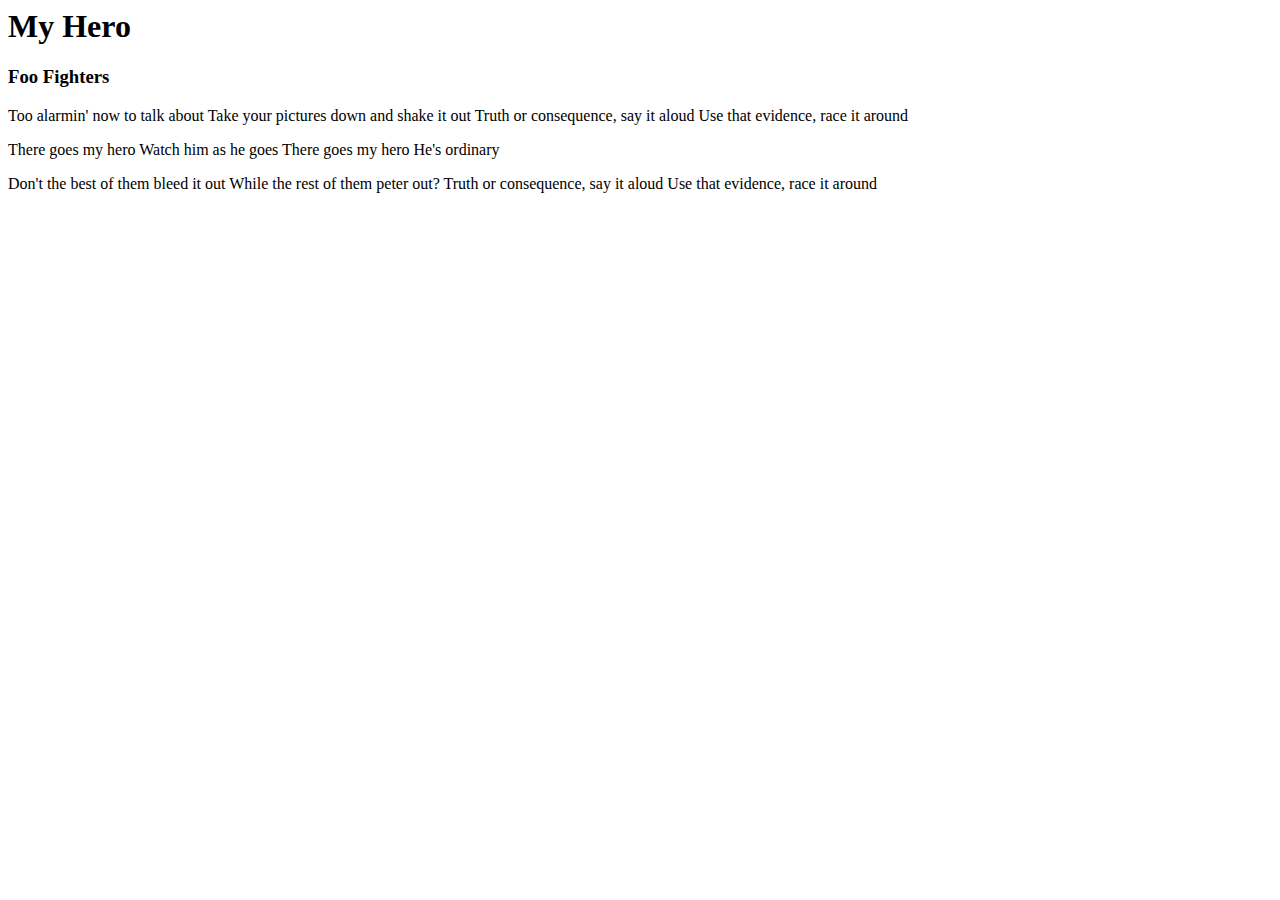
<file: classDay1.html>
<html>
<head>

</head>
<body>
 <h1>My Hero </h1>
 <h3> Foo Fighters</h3>
<div> </div>

 <p> Too alarmin' now to talk about
 Take your pictures down and shake it out
 Truth or consequence, say it aloud
     Use that evidence, race it around </p>

 <p>There goes my hero
 Watch him as he goes
 There goes my hero
     He's ordinary </p>

 <p>Don't the best of them bleed it out
     While the rest of them peter out?
     Truth or consequence, say it aloud
     Use that evidence, race it around </p>


</body>
</html>
</file>
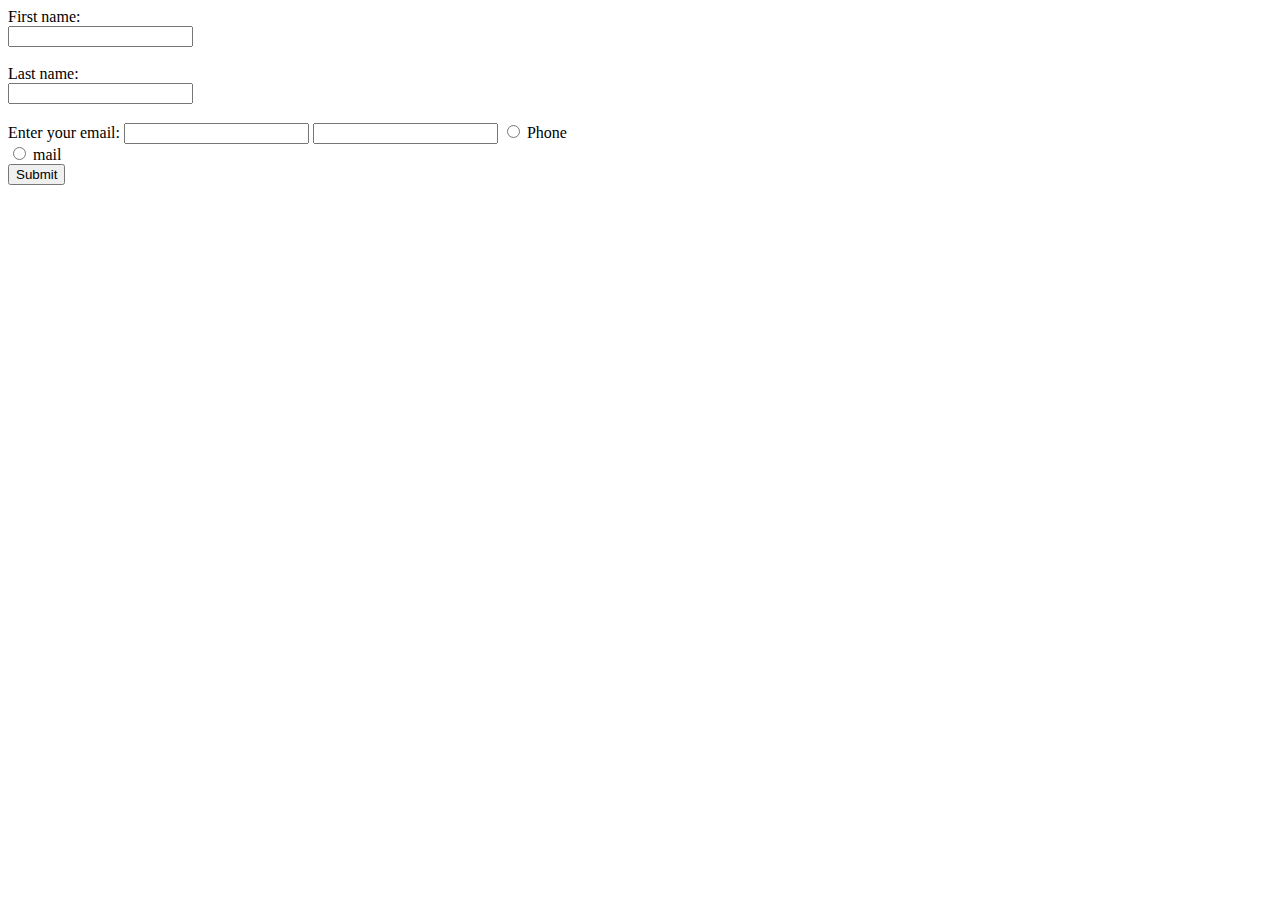
<file: final/contactme.html>
<html>
    <head>

    </head>
    <body>
        <form method="post">
            <label for="fname">First name:</label><br>
            <input type="text" id="fname" value=""><br><br>

            <label for="lname">Last name:</label><br>
            <input type="text" id="lname" value=""><br><br>

            <label for="email">Enter your email:</label>
            <input type="email" id="email" name="email">



            <input type="conactpref" id="conactpref" name="conactpref">
            <input type="radio" id="phone" name="contact" value="phone">
            <label for="phone">Phone</label><br>
            <input type="radio" id="mail" name="contact" value="mail">
            <label for="mail">mail</label><br>

            <input type="submit" value="Submit">
        </form>
    </body>
</html>
</file>
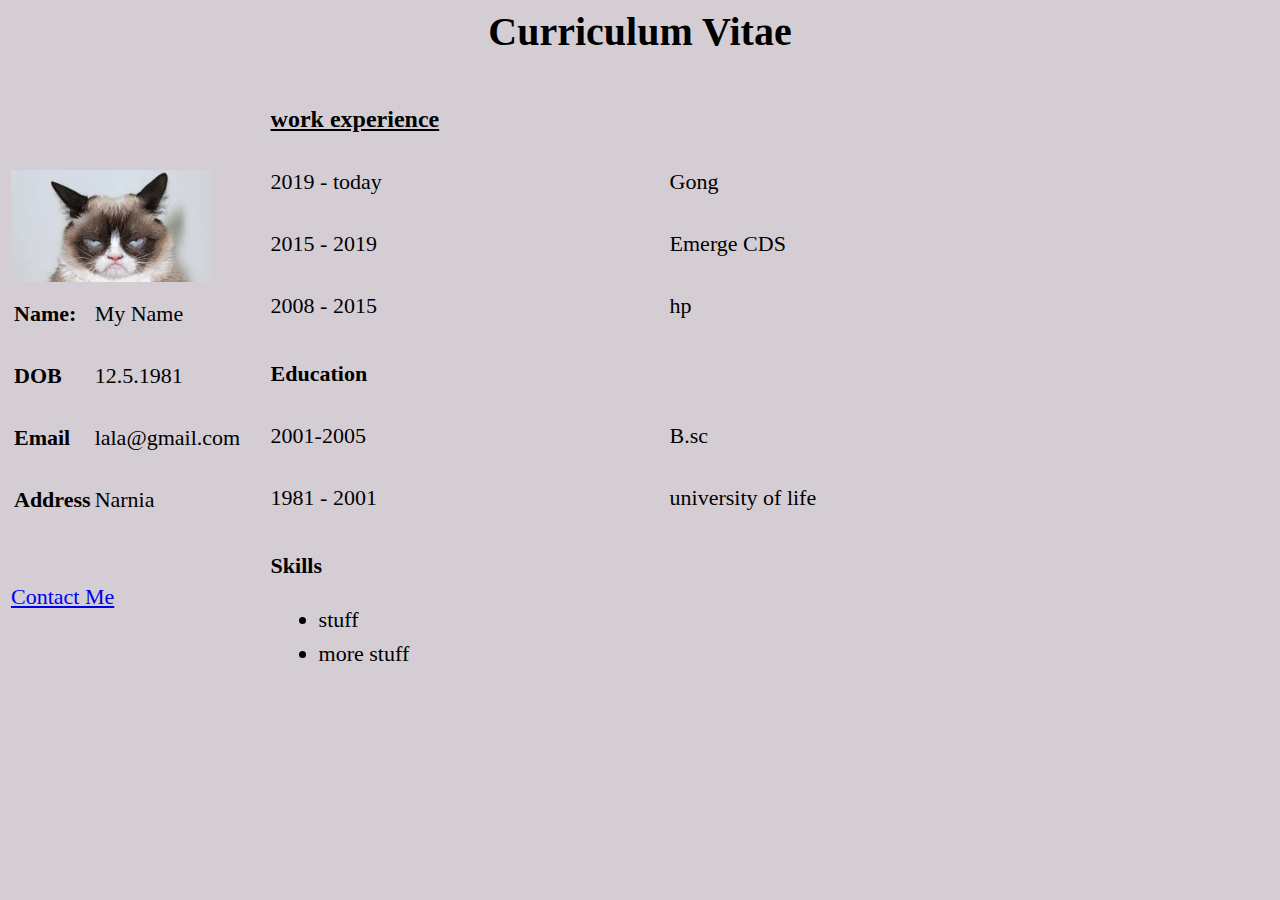
<file: final/cv.html>
<html>
    <head>
            <link rel="stylesheet" type="text/css" href="css.css">
    </head>
    <body>
        <h1 class="main-title"> Curriculum Vitae </h1>
        <table width="100%">
            <tr>
                <td width="20%">
                    <img width="200px" src="download.jpg">
                    <table>
                        <tr>
                            <td width="20%"><b> Name: </b></td>
                            <td width="80%"> My Name</td>
                        </tr>
                        <tr>
                            <td width="20%"><b>DOB</b></td>
                            <td width="80%"> 12.5.1981</td>
                        </tr>
                        <tr>
                            <td width="20%"><b>Email</b></td>
                            <td width="80%"> lala@gmail.com</td>

                        <tr>
                            <td width="20%"><b>Address</b></td>
                            <td width="80%"> Narnia </td>
                        </tr>
                    </table>
                    <br>
                    <br>
                    <a href="contactme.html"> Contact Me</a>
                </td>
                <td width="80%">
                    <table>
                        <tr> <td>
                            <table>
                                <tr>
                                    <th text-align="left;"><span class="titles">work experience</span></th>
                                </tr>
                                <tr>
                                    <td width="150px"> 2019 - today</td>
                                    <td width="60%">Gong</td>
                                </tr>
                                <tr>
                                    <td width="150px">2015 - 2019</td>
                                    <td width="60%"> Emerge CDS</td>
                                </tr>
                                <tr>
                                    <td width="150px">2008 - 2015</td>
                                    <td width="60%"> hp</td>
                                </tr>
                            </table>
                        </td>
                        </tr>
                        <tr> <td>

                            <table>
                                <tr>
                                    <th text-align="left;"><span class="titls"> Education </span></th>
                                </tr>
                                <tr>
                                    <td width="150px"> 2001-2005</td>
                                    <td width="60%">B.sc</td>
                                </tr>
                                <tr>
                                    <td width="150px">1981 - 2001</td>
                                    <td width="60%"> university of life</td>
                                </tr>
                            </table>
                        </td>
                        </tr>
                        <tr> <td>
                            <table>
                                <tr>
                                    <th text-align="left;"><span class="title"> Skills </span></th>
                                </tr>
                                <tr> <td>
                                    <ul>
                                        <li> stuff</li>
                                        <li> more stuff</li>
                                    </ul>
                                </td>
                                </tr>

                            </table>
                        </td>
                        </tr>
                    </table>


                </td>
            </tr>
        </table>
    </body>
</html>
</file>
<file: final/css.css>
* {
                font-size: 22px;
            }
            table {
                width: 100%;
                text-align: left;
            }

            body {
                background-color: #58395240;
            }

            tr {
                height: 60px;
                font-size: 20px;
            }

            .titles {
                text-decoration: underline;
                font-size: 24px;
                font-family: Calibri;
            }
            .main-title {
                font-family: "Brush Script MT";
                font-size: 40px;
                text-align: center;
            }
            li {
                margin: 8px;
            }
</file>
